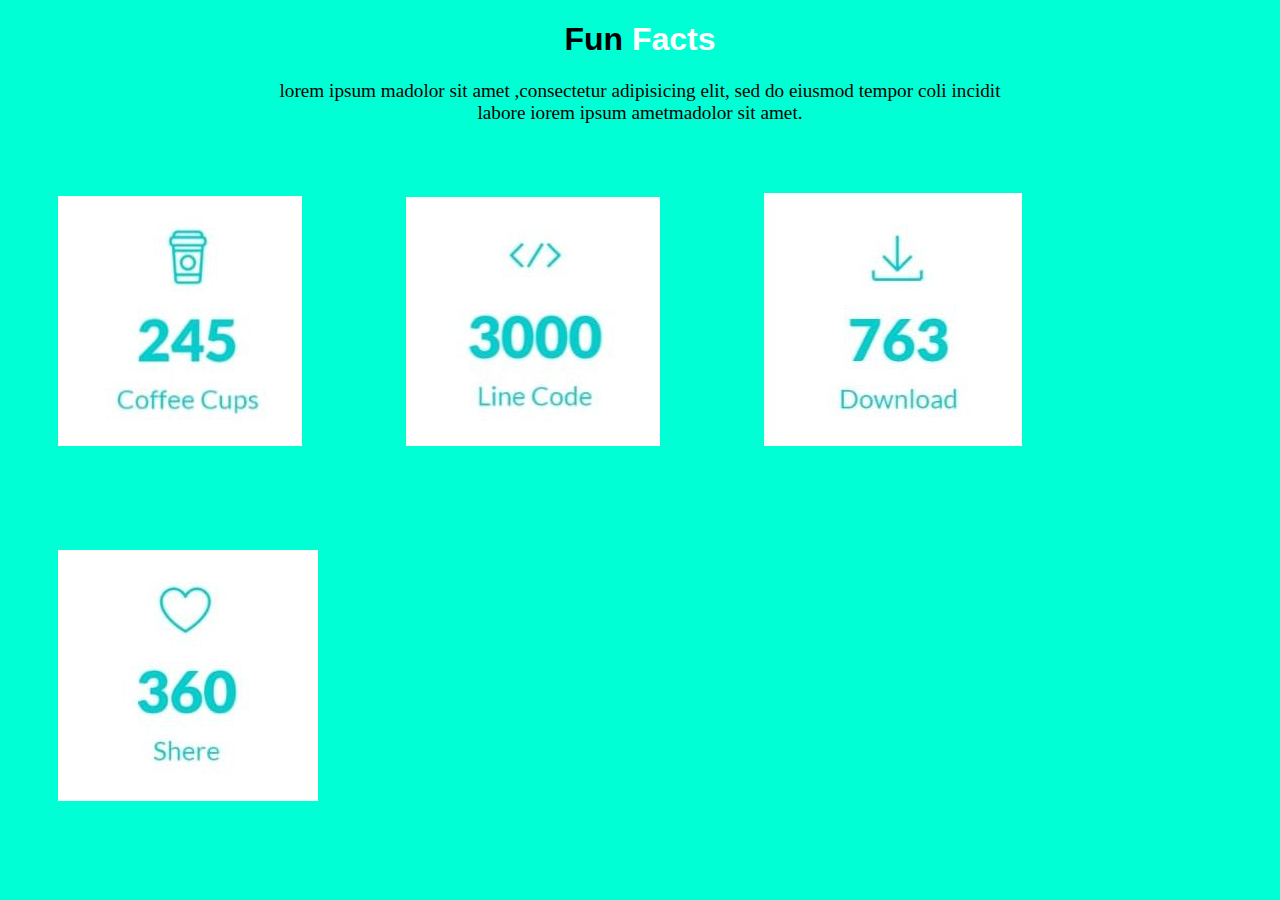
<file: task1/index.html>
<!DOCTYPE html>
  <html>
    <head>
        <meta charset="utf-8"/><!--ar-en-->
        <meta name="description"content="......">
        <meta name="author"content="nada">
        <meta name="keywords" content="html,css,js">
  
      <title>
         task1
        </title>

        <link rel="stylesheet" href="assets/css/style.css"/>
    </head>

    <body>
      <div>
      <h1 class="title">

      <span class="color">Fun</span> 

        Facts
      </h1>

      <p id="pharagraph">
                lorem ipsum madolor sit amet ,consectetur adipisicing elit, sed do eiusmod tempor coli incidit
                <br>
                labore iorem ipsum ametmadolor sit amet.
      </p>

      <img
      src="assets/images/img_1.jpg"
      alt="img_1"
      loading="lazy"/>

     <img
     src="assets/images/img_2.jpg"
     alt="img_2"
     loading="lazy">

     <img
     src="assets/images/img_3.jpg"
     alt="img_3"
     loading="lazy">

     <img
     src="assets/images/img_4.jpg"
     alt="img_4"
     loading="lazy">

</div>
 </body>

  </html>
</file>
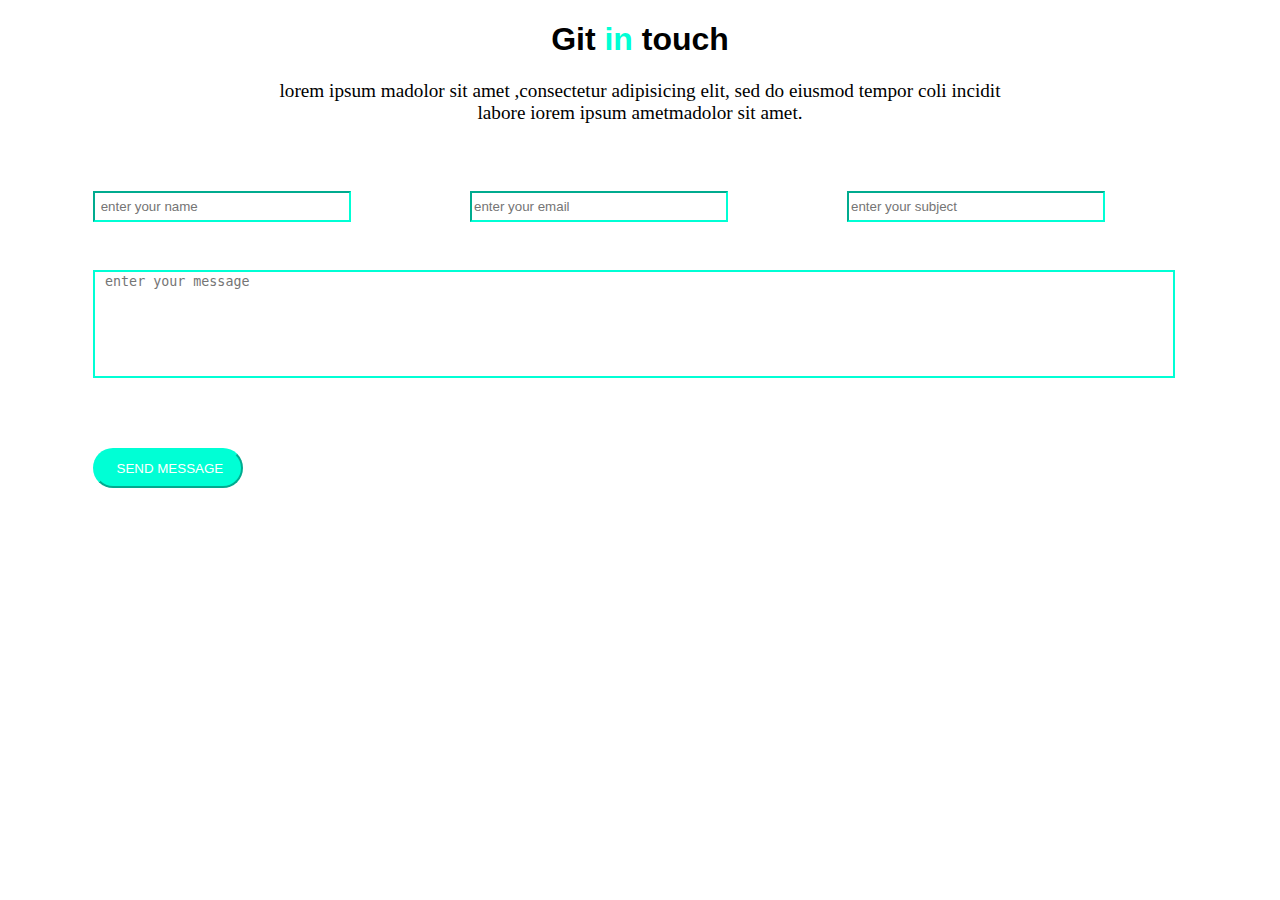
<file: task2/index.html>
<!DOCTYPE html>
  <html>
    <head>
        <meta charset="utf-8"/><!--ar-en-->
        <meta name="description"content="......">
        <meta name="author"content="nada">
        <meta name="keywords" content="html,css,js">
  
      <title>
         task2
        </title>

        <link rel="stylesheet" href="assets/css/style.css"/>
    </head>

    <body>
      
      <h1 class="title">
        Git
      <span class="color">in</span> 
        touch
      </h1>

      <p id="pharagraph">
                lorem ipsum madolor sit amet ,consectetur adipisicing elit, sed do eiusmod tempor coli incidit
                <br>
                labore iorem ipsum ametmadolor sit amet.
      </p>

        <form >
        
             <lapel></lapel> <br>
             <input type="text" placeholder=" enter your name"/> 
          
             <label></label> 
             <input type="email" placeholder="enter your email"/> 
          
               <label> </label> 
             <input type="text " placeholder="enter your subject" /> 
        
     <div>
         <br>
         <textarea  placeholder=" enter your message"  cols="100" rows="10"></textarea>
     </div>

     <div>
         <br>
         <br>
     <input type="button" value=" SEND MESSAGE"/>
     </div>
 </form>

    </body>
  </html>
</file>
<file: task1/assets/css/style.css>
body{
  background-color: rgb(0, 255, 213);
}

.color{
color: black;
font-family: Arial, Helvetica, sans-serif;

}

.title{
  color:white;
text-align: center;
font-family:Arial, Helvetica, sans-serif

}

#pharagraph{ 
  color: black;
  text-align: center;
  font-size: larger;

}
img{ 
  padding: 50px;

}
</file>
<file: task2/assets/css/style.css>
.color{
  color:rgb(0, 255, 213);
  font-family: Arial, Helvetica, sans-serif;
  
  }
  
  .title{
  color:black;
  text-align: center;
  font-family:Arial, Helvetica, sans-serif
  
  }
  
  #pharagraph{ 
    color:black;
    text-align: center;
    font-size: larger;

  }

  input{
    margin:30px;
    width: 250px;
    height: 25px;
    border-width: 2px;
    border-color:rgb(0, 255, 213) ;
    margin-left: 85px;

  }

    textarea{
    margin-left:85px;    
    height:100px; 
    width:85%;
    border-color:rgb(0, 255, 213) ;
    border-width:2px ;
    resize:none;
    
  }


input[type=button] {
    width:150px;
    height:40px;
    margin-left: 85px;
    border-radius: 20px;
    border-color:rgb(0, 255, 213) ;
    color:white;
    background-color:rgb(0, 255, 213);
    
  }
</file>
